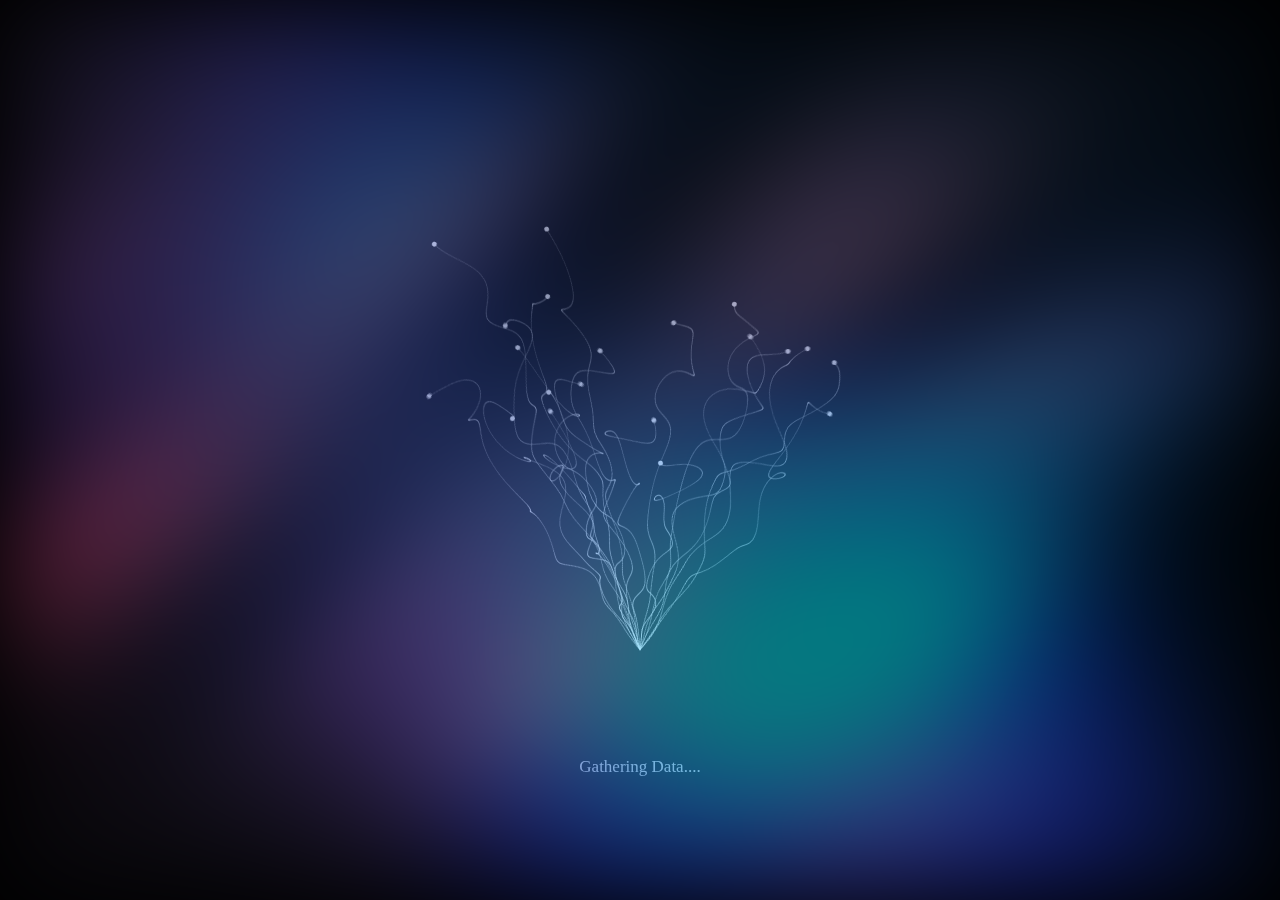
<file: index.html>
<!DOCTYPE html>
<html lang="en">
<head>
    <meta charset="UTF-8">
    <meta name="viewport" content="width=device-width, initial-scale=1.0">
    <title>Aaditya's Portfolio</title>

    <link rel="stylesheet" href="index.css">
    <link rel="stylesheet" href="loading.css">
</head>

<body onload="myFunction()">

    <div id="Holder">
        <p id="text">Gathering Data....</p>

        <img src="gatheringGIF.gif" alt="" id="Loading_GIF">
        <img src="giphy.gif" alt="" id="BG">
    </div>
    
    <script>
        function myFunction() {
            setTimeout(hidePage, 3000);
            setTimeout(showPage, 4000);

        }

        function hidePage() {
            document.getElementById("Holder").style.transitionDuration = "1s";
            document.getElementById("Holder").style.opacity = 0;
        }

        function showPage() {
            document.getElementById("Holder").style.display = "none";
            document.getElementById("Header_box").style.display = "flex";
            document.getElementById("sparklingStar").style.display = "flex";
            document.getElementById("KBM").style.display = "flex";
            document.getElementById("stuff").style.display = "flex";
            document.getElementById("footer").style.display = "flex";
        }
    </script>

    <div id="Header_box">
        <div id="Header">
            <img src="mainDP.jpg" alt="" id="DP">
        </div>
    </div>

    <div id="sparklingStar">
        <p id="Just">Just a kid, doing whatever’s FUN!</p>
        <img src="index.gif" alt="" id="network">
        <img src="indexBGa.jpg" alt="" id="sparklingStar_BG">
    </div>

    <div id="KBM">
        <p id="Kbm">Know About Me!</p>
        <div id="KBM-main">
            <img src="KBMbg.jpg" alt="" id="KBM_bg">
            <div id="m2">
                <img src="DSC_6305_1.jpg" alt="" id="KBM_me">
                <div id="KBM_info">
                    <p id="KBM_name">
                        I am Aaditya Prakash Bathma
                    </p>
                    <p id="kbm-text">An enjoyer of almost all forms of self expression 
                        and creativity. Born on 27th of March 2004. I have 
                        travelled all over Hindustan and tried to gather as much culture 
                        as I could.I love photographing everything I see, just feels like 
                        a waste not to capture the beauty all around us.</p>
                </div>
            </div>
        </div>
    </div>

    <div id="stuff">
        <p id="Check_Stuff">Check out some of my stuff!</p>
        <img src="stuffBG.png" alt="" id="stuff_BG">
        <div id="container">
            <div class="card" id="cardA" onclick="page()">
                <img src="moon.jpg" alt="" id="gridimg">
                <p id="gridTxt1">Midnight Sun</p>
                <p id="gridTxt2">A 20 minute stacked shot of the moon from my backyard.</p>
            </div>
            <div class="card" id="cardB" onclick="page()">
                <img src="sunset.jpg" alt="" id="gridimg">
                <p id="gridTxt1">Sunsetssss</p>
                <p id="gridTxt2">Lovely evening with close cousins on a lakeside.</p>
            </div>
            <div class="card" id="cardC" onclick="page()">
                <img src="concert.jpg" alt="" id="gridimg">
                <p id="gridTxt1">Music Never Ends</p>
                <p id="gridTxt2">A lovely evening at a concert photographing the performers.</p>
            </div>
            <div class="card" id="cardD" onclick="page()">
                <img src="milky_way.jpg" alt="" id="gridimg">
                <p id="gridTxt1">Midnight Therapy</p>
                <p id="gridTxt2">A tracked long exposure of the Milky-Way core. Shot on an old android phone with a homemade tracker.</p>
            </div>
            <div class="card" id="cardE" onclick="page()">
                <img src="wroom.jpg" alt="" id="gridimg">
                <p id="gridTxt1">Frankenstein’s Monster</p>
                <p id="gridTxt2">A cobbled together proof of concept made for a college project. Streams HD video to a Virtual-Reality Headset.</p>
            </div>
            <div class="card" id="cardF" onclick="page()">
                <img src="me2.jpg" alt="" id="gridimg">
                <p id="gridTxt1">The Crazy Scientist</p>
                <p id="gridTxt2">The guy behind all of this.</p>
            </div>
        </div>
    </div>

    <div id="footer">
        <div id="holder">
            <div id="skills">
                <p id="f-heading">Some of my skills</p>
                <p id="footer-textA">UI design</p>
                <p id="footer-textA">UX design</p>
                <p id="footer-textA">Python</p>
                <p id="footer-textA">3D Design</p>
                <p id="footer-textA">Brainstorming</p>
                <p id="footer-textA">Sound Production</p>
                <p id="footer-textA">Photography</p>
            </div>
            <div id="contact">
                <p id="f-heading">Contact me!</p>
                <P><a href="https://www.instagram.com/aadibathma?utm_source=qr&igsh=ZXVpMzh1aXQzb25t" target="_blank" id="footer-text">Instagram</a></P>
                <P><a href="https://github.com/TalketiveKestrel/" target="_blank" id="footer-text">Github</a></P>
                <P><a href="https://discord.gg/BkPK3Vxx" target="_blank" id="footer-text">Discord</a></P>
                <P><a href="https://open.spotify.com/user/314r6kjgm4h7mugbkhoidckowzzi?si=z0fhrBu5RIe3igm1zvLCag" target="_blank" id="footer-text">My Favourite Music</a></P>
                <P><a href="mailto:talketivecoding@gmail.com" target="_blank" id="footer-text">Email</a></P>
            </div>
            <div id="credits">
                <img src="mainDP.jpg" alt="" id="footerIMG">
                <p>Special thanks to Tisha Bhasin <br> & <br> The Exians Team</p>
                <!-- <p>&</p> -->
                <!-- <p>The Exians Team</p> -->
            </div>
        </div>
    </div>

    <script>
        function page() {
            let cardName = event.target.parentNode.id;
            console.log(event.target.parentNode.id);
            if (cardName == 'container') {
                console.log('pass')
            } else {
                sessionStorage.setItem(name, cardName);
                window.location.href = "card.html";
            }
        }
    </script>

</body>
</html>
</file>
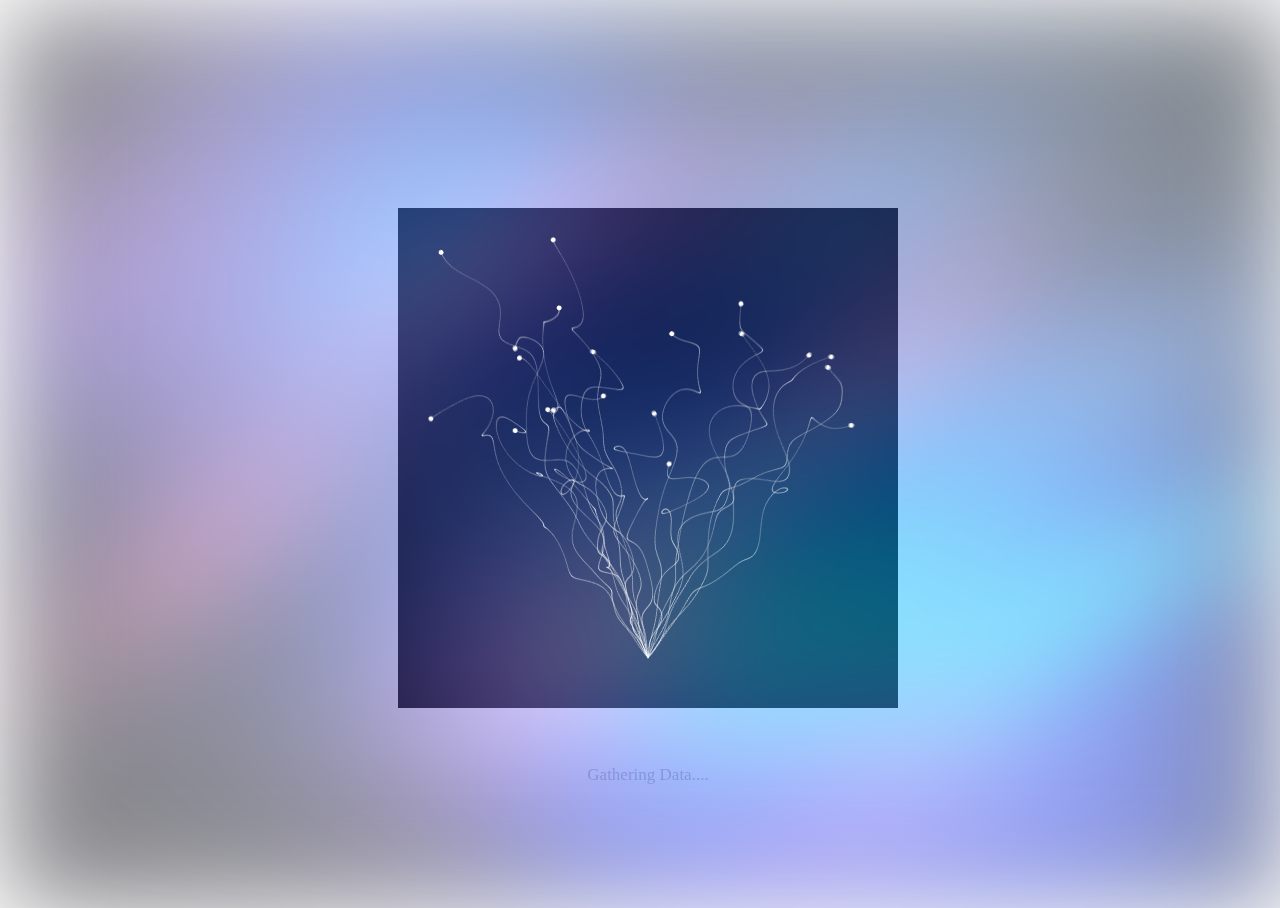
<file: loading.html>
<!DOCTYPE html>
<html lang="en">
<head>
    <meta charset="UTF-8">
    <meta name="viewport" content="width=device-width, initial-scale=1.0">
    <title>Skillvarz</title>

    <link rel="stylesheet" href="loading.css">

</head>
<body>
    <div id="Holder">

        <p id="text">Gathering Data....</p>

        <img src="giphy.gif" alt="" id="BG">
        <img src="gatheringGIF.gif" alt="" id="Loading_GIF">

    </div>

</body>
</html>
</file>
<file: index.css>
::-webkit-scrollbar {
    width: 1px;
}

::-webkit-scrollbar-track {
background: rgba(0, 0, 0, 1);
}

::-webkit-scrollbar-thumb {
background: #272727;
}

::-webkit-scrollbar-thumb:hover {
background: #ff7b00;
}

body {
    background-color: #000;
    padding: 0px;
    margin: 0px;

    overflow-x: hidden;
}

#Header_box {
    display: flex;

    width: 100vw;

    z-index: 9999;

    display: none;
}

#Header {
    position: fixed;

    width: 100vw;
    height: 12.5vh;
    z-index: 9999;

    background: #0f0f0f;
    box-shadow: 0px 0px 10px 4px #000000;
}

#DP {
    position: absolute;
    height: 75%;
    left: 2%;
    top: 12.5%;

    background: url(mainDP.jpg);
    box-shadow: 0px 0px 4px 4px #000000;
    border-radius: 10px;
}

#sparklingStar {
    display: flex;
    align-items: center;
    justify-content: center;

    display: none;
}

#sparklingStar_BG {
    width: 100vw;
    height: 100vh;
    
    filter: blur(25px);
    opacity: 0.75;
}

#network {
    position: absolute;
    align-self: center;
    justify-self: center;

    width: 75%;
    height: 75%;
    object-fit: contain;

    mix-blend-mode: screen;
    filter: brightness(900%);
}

#Just {
    width: 50vw;

    z-index: 99;

    position: absolute;
    
    font-family: 'Jockey One';
    font-style: normal;
    font-weight: 400;
    font-size: 32px;
    line-height: 32px;
    align-self: center;
    justify-self: left;
    text-align: center;
    
    color: #FFFCFA;
}

#KBM {
    width: 100VW;

    position: relative;

    display: flex;
    flex-wrap: wrap;
    justify-content: center;
    align-items: center;

    background-color: #000000;

    display: none;
}

#Kbm {
    width: 100vw;

    z-index: 99;

    font-family: 'Jockey One';
    font-style: normal;
    font-weight: 400;
    font-size: 32px;
    line-height: 32px;
    align-self: center;
    justify-self: left;
    text-align: center;
    
    color: #FFFCFA;
}

#KBM-main {
    width: 100vw;

    display: flex;
    justify-content: center;
    align-items: center;

    position: relative;

    margin-block: 5vh;
}

#m2 {
    width: 100vw;
    padding-block: 10%;
    margin-inline: 10%;

    display: grid;
    grid-template-columns: auto auto;
    gap: 10px;

    justify-self: center;
    justify-items: center;
    align-items: center;

    scale: 0.8; opacity: 0;
    animation: fade-in linear forwards;
    animation-timeline: view();
    animation-range: entry;
}

@keyframes fade-in {
    to { scale: 1; opacity: 1;}
}

#KBM_me {
    width: 50vw;
    min-width: 280px;
    
    z-index: 99;

    border-radius: 15px;
}

#KBM_info {
    z-index: 99;
}

#KBM_name {
    text-align: center;

    font-family: 'Jockey One';
    font-style: normal;
    font-weight: 400;
    font-size: 2rem;

    color: #FFFCFA;
    text-shadow: 0px 0px 10px #000;

}

#kbm-text {
    text-align: center;

    font-family: 'Jockey One';
    font-style: normal;
    font-weight: 400;
    font-size: 1rem;

    color: #FFFCFA;
    text-shadow: 0px 0px 10px #000;
}

@media screen and (max-width: 740px) {
    #m2 {
        display: grid;
        grid-template-columns: repeat(auto-fit, 360px);
        gap: 10px;

        justify-content: center;
    }
}

#KBM_bg {
    width: 100vw;
    height: 110%;
    position: absolute;
    opacity: 0.6;
    filter: blur(25px);
}

#stuff {
    margin-top: 128px;

    display: flex;
    justify-content: center;

    position: relative;

    padding-bottom: 10%;

    display: none;
}

#Check_Stuff{
    position: absolute;

    top: 2%;
    margin-bottom: 10%;

    z-index: 99;

    font-family: 'Jockey One';
    font-style: normal;
    font-weight: 400;
    font-size: 5vw;
    line-height: 24px;

    color: #FFFCFA;

    text-shadow: 5px 5px 10px #000;
}

#container {
    justify-self: center;
    justify-content: center;
    align-items: center;
    width: 100vw;
    padding: 10px;
    margin: 10vh;
    border-radius: 5px;

    display: grid;
    grid-template-columns: repeat(auto-fit, 480px);
    gap: 10px;

    
    scale: 0.8; opacity: 0;
    animation: fade-in linear forwards;
    animation-timeline: view();
    animation-range: entry 100px;
}

.card {
    display: grid;
    grid-template-rows: auto 50px 50px;
    gap: 10px;

    height: 75%;
    padding: 20px;

    margin-top: 50%;

    justify-content: center;
    align-items: center;

    border-style: solid;
    border-width: 1px;
    border-radius: 5px;

    background-color: #0f0f0f;
    box-shadow: 0px 0px 10px 1px #080808;

    z-index: 1;
    scale: 1;
    transition-duration: 300ms;
}

.card:hover {
    background-color: #131313;
    scale: 1.1;
    transition-duration: 300ms;
    box-shadow: 0px 0px 10px 5px #000;
    z-index: 999;
}


@media screen and (max-width: 920px) {
    #container {
        display: grid;
        grid-template-columns: repeat(auto-fit, 100%);
        gap: 10px;

        justify-content: center;
    }
}

@media screen and (max-width: 540px) {
    #container {
        display: grid;
        grid-template-columns: repeat(auto-fit, 360px);
        gap: 10px;

        justify-content: center;
    }
}

#gridimg {
    width: 100%;

    justify-self: center;

    z-index: 99;

    box-shadow: 0px 0px 10px 10px #1f1f1f;
    border-radius: 15px;
}

#stuff_BG {
    position: absolute;

    height: 110%;
    width: 100%;
    
    filter: blur(25px);
    opacity: 0.6;
}

#gridTxt1 {
    font-family: 'Inter';
    font-style: normal;
    font-weight: 600;
    font-size: 24px;
    line-height: 120%;
    letter-spacing: -0.02em;
    
    color: #FFFCFA;
}

#gridTxt2 {
    padding-top: 16px;

    font-family: 'Inter';
    font-style: normal;
    font-weight: 400;
    font-size: 16px;
    line-height: 140%;
    
    color: #757575;
}

#footer {
    position: relative;

    z-index: 99;

    width: 100vw;

    display: flex;
    justify-content: center;
    align-items: center;

    background-color: #000000;

    display: none;
}

#holder {
    width: 100vw;

    margin-block: 10%;

    display: grid;
    grid-template-columns: repeat(auto-fit, 360px);
    gap: 32px;
    justify-items: center;
    justify-content: center;
    align-items: center;

    background-color: #0A0A0B;

    color: #606060;
}

#footerIMG {
    /* margin: 10%; */
    /* height: 50vh; */
    width: 100%;

    border-radius: 15px;
    object-fit: contain;
}

#skills {
    margin: 10%;
    width: 90%;
    
    display: grid;
    grid-template-rows: auto;
    gap: 10px;

    justify-items: center;
}

#contact {
    margin: 10%;
    width: 90%;
    
    display: grid;
    grid-template-rows: auto;
    gap: 10px;

    justify-items: center;
}

#f-heading {
    font-family: 'Inter';
    font-style: normal;
    font-weight: 600;
    font-size: 24px;
    line-height: 140%;
    
    color: #606060;
}

#footer-text {
    font-family: 'Inter';
    font-style: normal;
    font-weight: 400;
    font-size: 16px;
    line-height: 140%;
    display: flex;
    align-self: center;
    justify-self: center;

    color: #606060;
}

#credits {
    margin: 10%;
    width: 90%;
    
    display: grid;
    grid-template-rows: auto;
    gap: 10px;

    justify-items: center;
    text-align: center;
}
</file>
<file: loading.css>
#Holder {
    display: flex;

    width: 100vw;
    height: 100vh;

    justify-content: center;
    align-items: center;

    position: absolute;
    z-index: 999999;
}

#BG {
    width: 100vw;
    height: 100vh;
    
    filter: blur(50px);
    opacity: 0.5;
}

#Loading_GIF {
    position: absolute;
    align-self: center;
    justify-self: center;

    mix-blend-mode: screen;
}

#text {/* Gathering resources... */

    width: 128px;
    height: 128px;

    position: absolute;
    
    font-family: 'Jockey One';
    font-style: normal;
    font-weight: 400;
    font-size: 17px;
    line-height: 24px;
    align-self: flex-end;
    justify-self: center;
    text-align: center;
    
    color: #C2C2C2;
}
</file>
